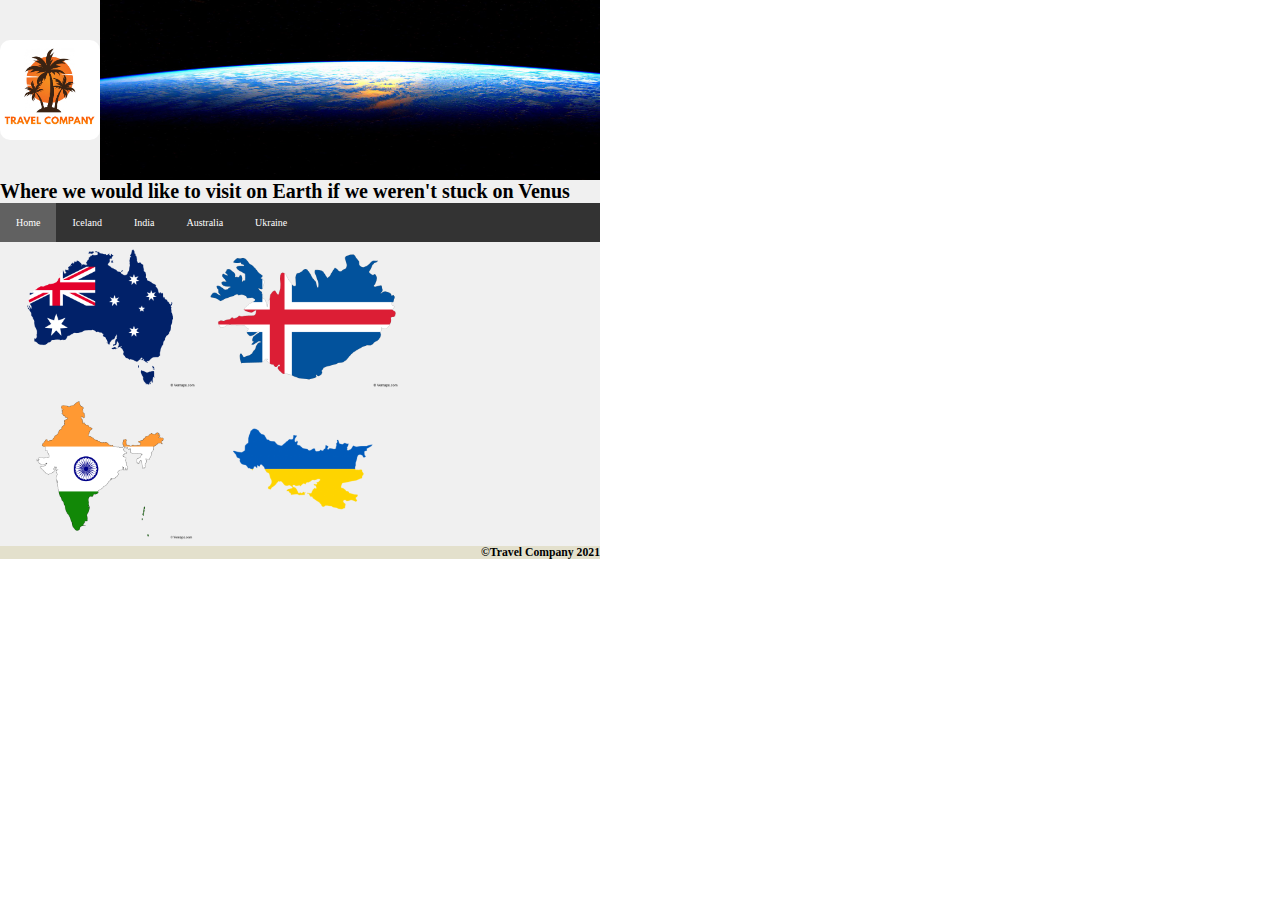
<file: index.html>
<!DOCTYPE html>
<html lang="en">

<head>
    <meta charset="UTF-8">
    <meta http-equiv="X-UA-Compatible" content="IE=edge">
    <meta name="viewport" content="width=device-width, initial-scale=1.0">
    <title>Travel Company</title>
    <link rel="stylesheet" href="/styles/main.css">
</head>

<body>
    <!-- Break -->
    <div>

        <!-- Header with image of earth and nav bar carter is working on this-->
        <header>
            <div class="headerimage">
                <img class="travellogo" src="images/travellogo.jpg" alt="Travel Logo"> 
                <img class="pageimage" src="images/earthimage.jpg" alt="Earth Image"> 
            </div>
            <h1>Where we would like to visit on Earth if we weren't stuck on Venus</h1>
            <nav>

                <ul class="navul">
                    <li class="nav"><a class="active" href="/index.html">Home</a></li>
                    <li class="nav"><a href="/countries/iceland.html">Iceland</a></li>
                    <li class="nav"><a href="/countries/india.html">India</a></li>
                    <li class="nav"><a href="/countries/australia.html">Australia</a></li>
                    <li class="nav"><a href="/countries/ukraine.html">Ukraine</a></li>
                </ul>

            </nav>

        </header>
        <main>
            <!-- Put images Here David working on these -->
            <section>
                <div class="div_homepgimages">

                    <a href="countries/australia.html"><img class="img_homepg__link" src="/images/Australia7.png"
                            alt="Austrailia"></a>


                    <a href="countries/iceland.html"><img class="img_homepg__link" src="/images/Iceland7.png"
                            alt="Iceland"></a>


                    <a href="countries/india.html"><img class="img_homepg__link" src="/images/india7.png"
                            alt="India"></a>


                    <a href="countries/ukraine.html"><img class="img_homepg__link" src="/images/Ukraine7.png"
                            alt="Ukraine"></a>

                </div>


            </section>

        </main>

        <!-- Put the copywrite logan will work  on this-->
        <footer>
            <h3> &copy;Travel Company 2021 </h3>
        </footer>
    </div>

</body>

</html>
</file>
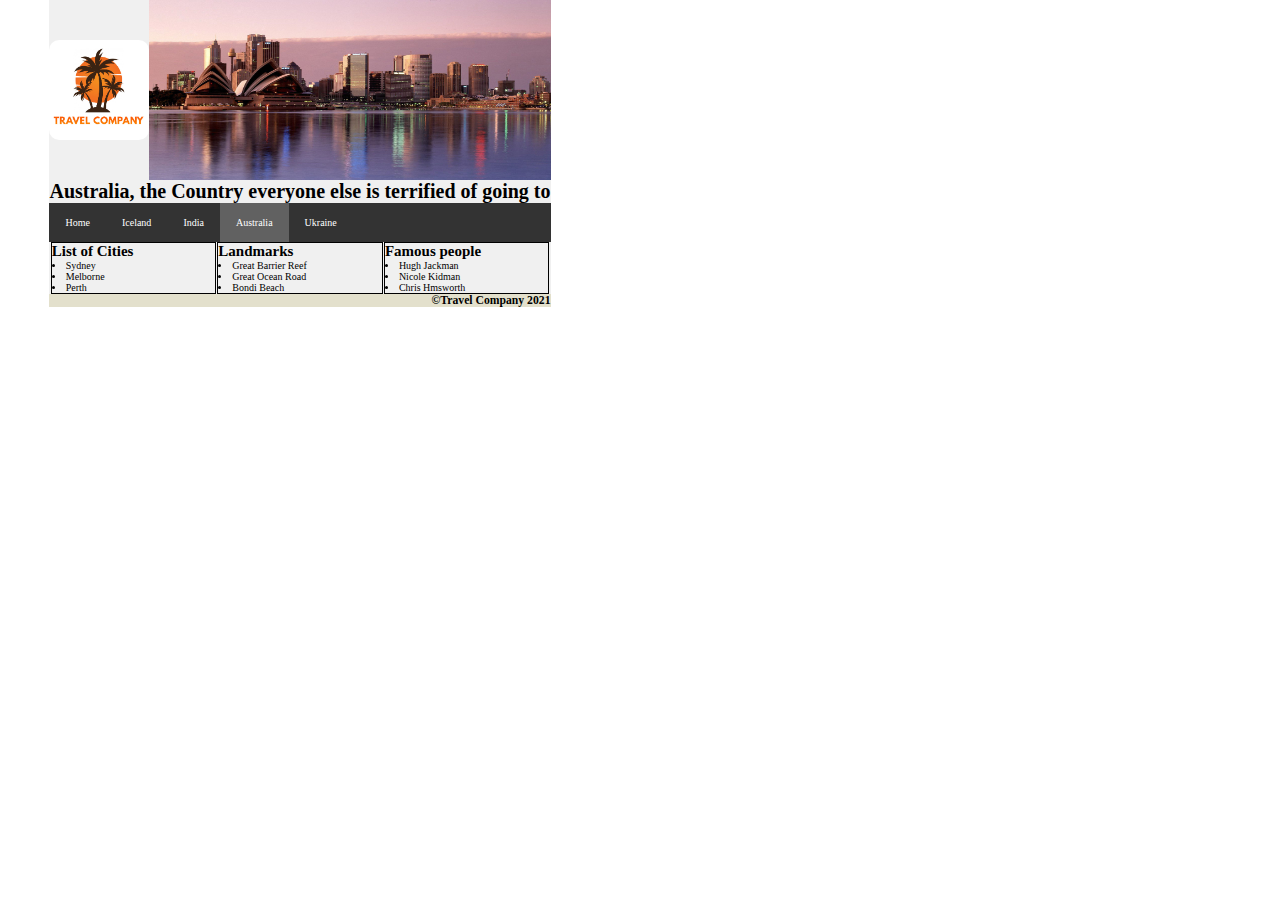
<file: countries/australia.html>
<!DOCTYPE html>
<html lang="en">

<head>
    <meta charset="UTF-8">
    <meta http-equiv="X-UA-Compatible" content="IE=edge">
    <meta name="viewport" content="width=device-width, initial-scale=1.0">
    <title>Australia</title>
    <link rel="stylesheet" href="/styles/main.css">
</head>

<body>
    <!-- Break -->
    <div>

        <!-- Header with image of earth and nav bar carter is working on this-->
        <header>

            <div class="headerimage">
                <img class="travellogo" src="/images/travellogo.jpg" alt="Travel Logo">
                <img class="pageimage" src="/images/australiaimg.jpg" alt="Syndey Opra House">
            </div>




            <h1>Australia, the Country everyone else is terrified of going to</h1>


            <nav>
                <ul class="navul">
                    <li class="nav"><a href="/index.html">Home</a></li>
                    <li class="nav"><a href="/countries/iceland.html">Iceland</a></li>
                    <li class="nav"><a href="/countries/india.html">India</a></li>
                    <li class="nav"><a class="active" href="/countries/australia.html">Australia</a></li>
                    <li class="nav"><a href="/countries/ukraine.html">Ukraine</a></li>
                </ul>
            </nav>

        </header>

        <main>
            <!-- Put info on Australia -->
            <section>
                <div class="column">
                    <div class="cities">
                        <h2>List of Cities</h2>
                        <ul>
                            <li>Sydney </li>
                            <li>Melborne</li>
                            <li>Perth</li>
                        </ul>
                    </div>
                    <div class="landmarks">
                        <h2>Landmarks</h2>
                        <ul>
                            <li>
                                Great Barrier Reef
                            </li>
                            <li>
                                Great Ocean Road
                            </li>
                            <li>
                                Bondi Beach
                            </li>
                        </ul>
                    </div>
                    <div class="people">
                        <h2>Famous people</h2>
                        <ul>
                            <li>
                                Hugh Jackman
                            </li>
                            <li>
                                Nicole Kidman
                            </li>
                            <li>
                                Chris Hmsworth
                            </li>
                        </ul>
                    </div>
                </div>



            </section>

        </main>

        <!-- Put the copywrite logan will work  on this-->
        <footer>
            <h3> &copy;Travel Company 2021 </h3>
        </footer>
    </div>

</body>

</html>
</file>
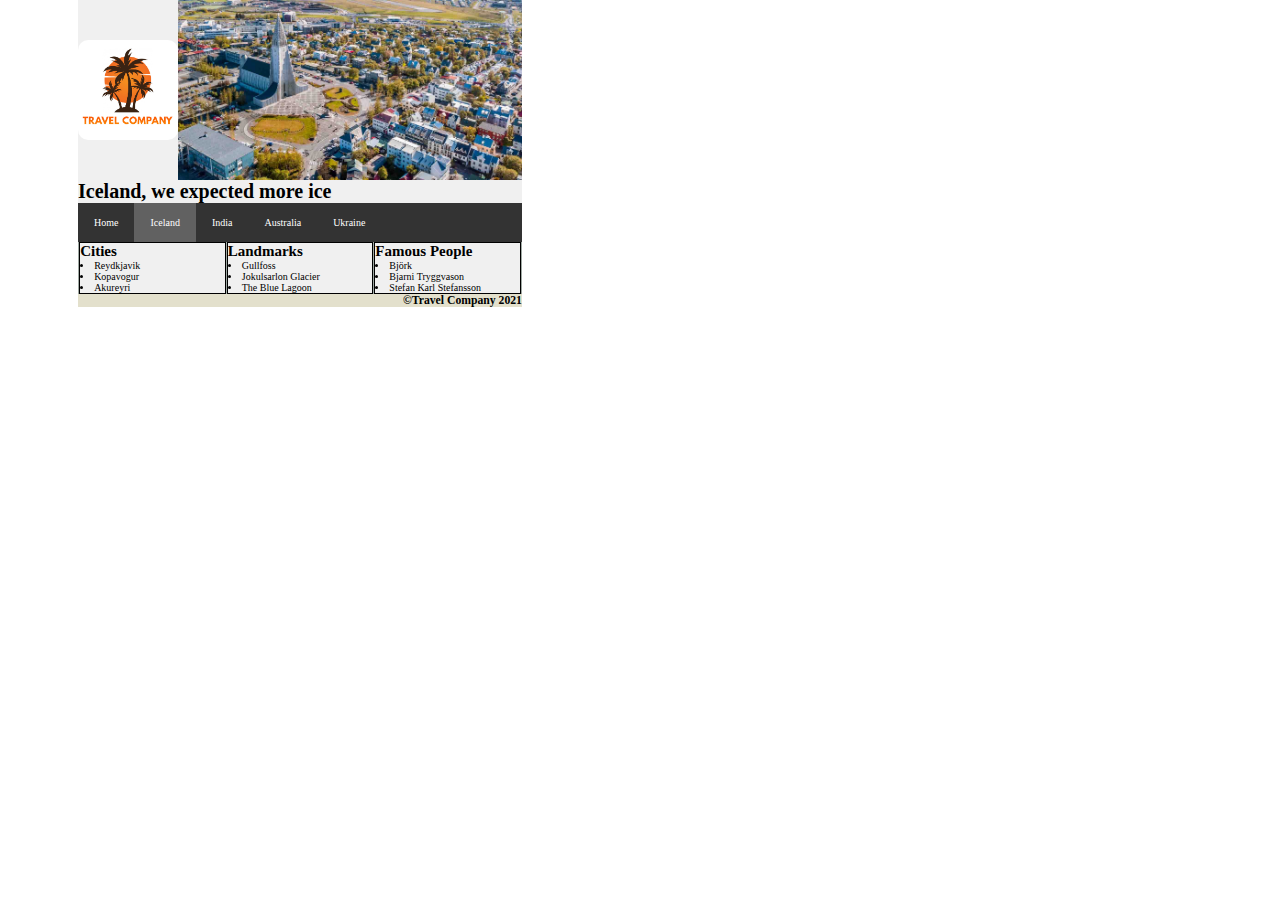
<file: countries/iceland.html>
<!DOCTYPE html>
<html lang="en">

<head>
    <meta charset="UTF-8">
    <meta http-equiv="X-UA-Compatible" content="IE=edge">
    <meta name="viewport" content="width=device-width, initial-scale=1.0">
    <title>Iceland</title>
    <link rel="stylesheet" href="/styles/main.css">
</head>

<body>
    <!-- Break -->
    <div>

        <!-- Header with image of earth and nav bar carter is working on this-->
        <header>
            <div class="headerimage">
                <img class="travellogo" src="/images/travellogo.jpg" alt="Travel Logo">
                <img class="pageimage"
                        src="/images/reykjavik-iceland-city-scape-from-the-top-with-hallgrimskirkja-church.jpg"
                        alt="Hallgrimskirkja Church">
            </div>
            <h1>Iceland, we expected more ice</h1>
            <nav>
                    <ul class="navul">
                        <li class="nav"><a href="/index.html">Home</a></li>
                        <li class="nav"><a class="active" href="/countries/iceland.html">Iceland</a></li>
                        <li class="nav"><a href="/countries/india.html">India</a></li>
                        <li class="nav"><a href="/countries/australia.html">Australia</a></li>
                        <li class="nav"><a href="/countries/ukraine.html">Ukraine</a></li>
                    </ul>

            </nav>

        </header>

        <main>
            <!-- Put Interesting info on iceland -->
            <section class="column">
                <div class="cities">
                    <h2>Cities</h2>
                    <ul>
                        <li>Reydkjavik</li>
                        <li>Kopavogur</li>
                        <li>Akureyri</li>
                    </ul>
                </div>
                <div class="landmarks">
                    <h2>Landmarks</h2>
                    <ul>
                        <li>Gullfoss</li>
                        <li>Jokulsarlon Glacier</li>
                        <li>The Blue Lagoon</li>
                    </ul>
                </div>
                <div class="people">
                    <h2>Famous People</h2>
                    <ul>
                        <li>Björk</li>
                        <li>Bjarni Tryggvason</li>
                        <li>Stefan Karl Stefansson</li>
                    </ul>
                </div>



            </section>

        </main>

        <!-- Copywrite info-->
        <footer>
            <h3> &copy;Travel Company 2021 </h3>
        </footer>
    </div>

</body>

</html>
</file>
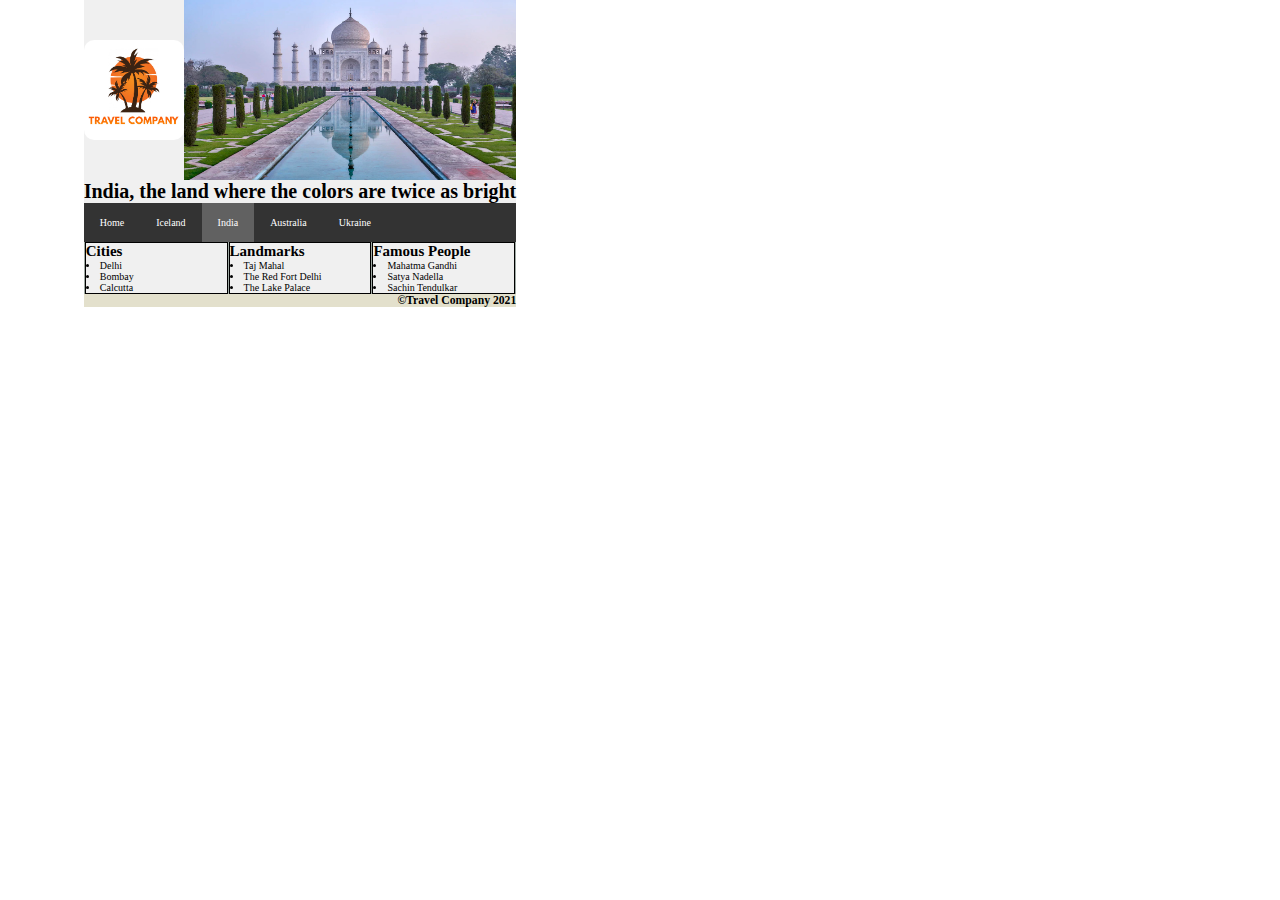
<file: countries/india.html>
<!DOCTYPE html>
<html lang="en">

<head>
    <meta charset="UTF-8">
    <meta http-equiv="X-UA-Compatible" content="IE=edge">
    <meta name="viewport" content="width=device-width, initial-scale=1.0">
    <title>India</title>
    <link rel="stylesheet" href="/styles/main.css">
</head>

<body>
    <!-- Break -->
    <div>

        <!-- Header with image of earth and nav bar carter is working on this-->
        <header>
            <div class="headerimage">
                <img class="travellogo" src="/images/travellogo.jpg" alt="Travel Logo">
                <img class="pageimage" src="/images/IndiaTaj.jpg" alt="Hallgrimskirkja Church">
            </div>

            <h1>India, the land where the colors are twice as bright</h1>

            <nav>
                <ul class="navul">
                    <li class="nav"><a href="/index.html">Home</a></li>
                    <li class="nav"><a href="/countries/iceland.html">Iceland</a></li>
                    <li class="nav"><a class="active" href="/countries/india.html">India</a></li>
                    <li class="nav"><a href="/countries/australia.html">Australia</a></li>
                    <li class="nav"><a href="/countries/ukraine.html">Ukraine</a></li>
                </ul>
            </nav>

        </header>

        <main>
            <!-- Put Interesting info on iceland -->
            <section class="column">
                <div class="cities">
                    <h2>Cities</h2>
                    <ul>
                        <li>Delhi</li>
                        <li>Bombay</li>
                        <li>Calcutta</li>
                    </ul>
                </div>
                <div class="landmarks">
                    <h2>Landmarks</h2>
                    <ul>
                        <li>Taj Mahal</li>
                        <li> The Red Fort Delhi</li>
                        <li>The Lake Palace</li>
                    </ul>
                </div>
                <div class="people">
                    <h2>Famous People</h2>
                    <ul>
                        <li>Mahatma Gandhi</li>
                        <li>Satya Nadella</li>
                        <li>Sachin Tendulkar</li>
                    </ul>
                </div>

            </section>

        </main>

        <!-- Copywrite info-->
        <footer>
            <h3> &copy;Travel Company 2021 </h3>
        </footer>
    </div>

</body>

</html>
</file>
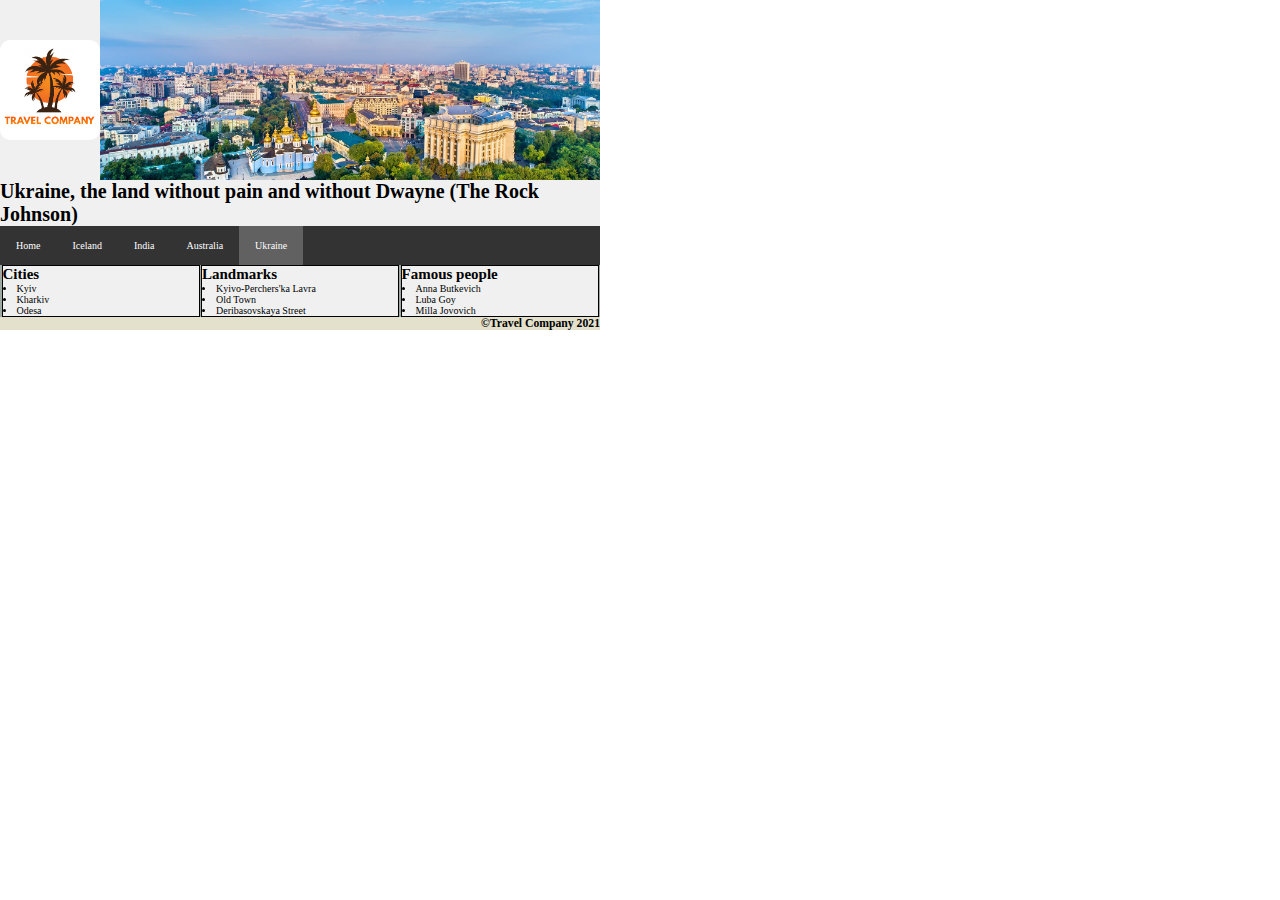
<file: countries/ukraine.html>
<!DOCTYPE html>
<html lang="en">
<head>
    <meta charset="UTF-8">
    <meta http-equiv="X-UA-Compatible" content="IE=edge">
    <meta name="viewport" content="width=device-width, initial-scale=1.0">
    <title>Ukraine</title>
    <link rel="stylesheet" href="/styles/main.css">
</head>
<body>
   <!-- Break -->
    <div>

        <!-- Header with image of earth and nav bar carter is working on this-->
        <header>
            <div class="headerimage">
                <img class="travellogo" src="/images/travellogo.jpg" alt="Travel Logo">
                <img class="pageimage" src="/images/ukraineheader.jpg" alt="Ukraine Capital">
            </div>
           <h1>Ukraine, the land without pain and without Dwayne (The Rock Johnson)</h1>
            <nav>
                  <ul class="navul">
                    <li class="nav"><a href="/index.html">Home</a></li>
                    <li class="nav"><a href="/countries/iceland.html">Iceland</a></li>
                    <li class="nav"><a href="/countries/india.html">India</a></li>
                    <li class="nav"><a href="/countries/australia.html">Australia</a></li>
                    <li class="nav"><a class="active" href="/countries/ukraine.html">Ukraine</a></li>
                  </ul>

            </nav>

        </header>

        <main>
            <!-- Put info on ukraine -->
            <section class="column">
                <div class= "cities">
                    <h2>Cities</h2>
                    <ul>
                        <li>Kyiv</li>
                        <li>Kharkiv</li>
                        <li>Odesa</li>
                    </ul>                    
                </div>
                <div class="landmarks">
                    <h2>Landmarks</h2>
                    <ul>
                        <li>Kyivo-Perchers'ka Lavra</li>
                        <li>Old Town</li>
                        <li>Deribasovskaya Street</li>
                    </ul>
                </div>
                <div class="people">
                    <h2>Famous people</h2>
                    <ul>
                        <li>Anna Butkevich</li>
                        <li>Luba Goy</li>
                        <li>Milla Jovovich</li>
                    </ul>
                </div>

                

            </section>

        </main>

        <!-- Put the copywrite logan will work  on this-->
        <footer>
            <h3> &copy;Travel Company 2021 </h3>
        </footer>
    </div>
    
</body>
</html>
</file>
<file: styles/main.css>
@import "navbar.css";
@import "header.css";
@media screen and (min-width: 600px) {
  body {
    display: flex;
    justify-content: center;
    max-width: 600px;
  }
}

div {
  background-color: #f0f0f0;
}
*,
*::after,
*::before {
    margin: 0;
    padding: 0;
    box-sizing: border-box;
}

.headerimage {
  display: flex;
  flex-direction: row; 
  align-items: center;
  justify-content: center;
}

.travellogo {
  display: flex;
  border-radius: 10px;
  max-height: 100px;
}

.pageimage {
  display: flex;
  width: 100%;
  max-height: 180px;
}

html {
    font-size: 62.5%;
}

.div_homepgimages{	
  display: flexbox;	
  justify-content: center ;	
}

footer {
    background-color: #e3e0cc;
    display: flex;
    justify-content: flex-end; 
}

.column {
  column-count: 3;
  display:flex;
  justify-content: space-evenly;

  
}
.img_homepg__link{
  height: 15rem;
  width: auto;
}
.landmarks {
  border: 1px solid black;
  width: 33%;
  list-style-position: inside;

}
.people {
  border: 1px solid black;
  width: 33%;
  list-style-position: inside;
  
}
.cities {
  border: 1px solid #000000;
  width: 33%;
  list-style-position: inside;
}
section {
  background-color: #9fa9a3;
}

.img_homepg__link{
  height: 15rem;
  width: auto;
  transition: transform .2s;
}

.img_homepg__link:hover{
    transform: scale(1.2);
}

a {
  transition: transform .2s;
}

a:hover {
  transform: scale(1.2);
}
</file>
